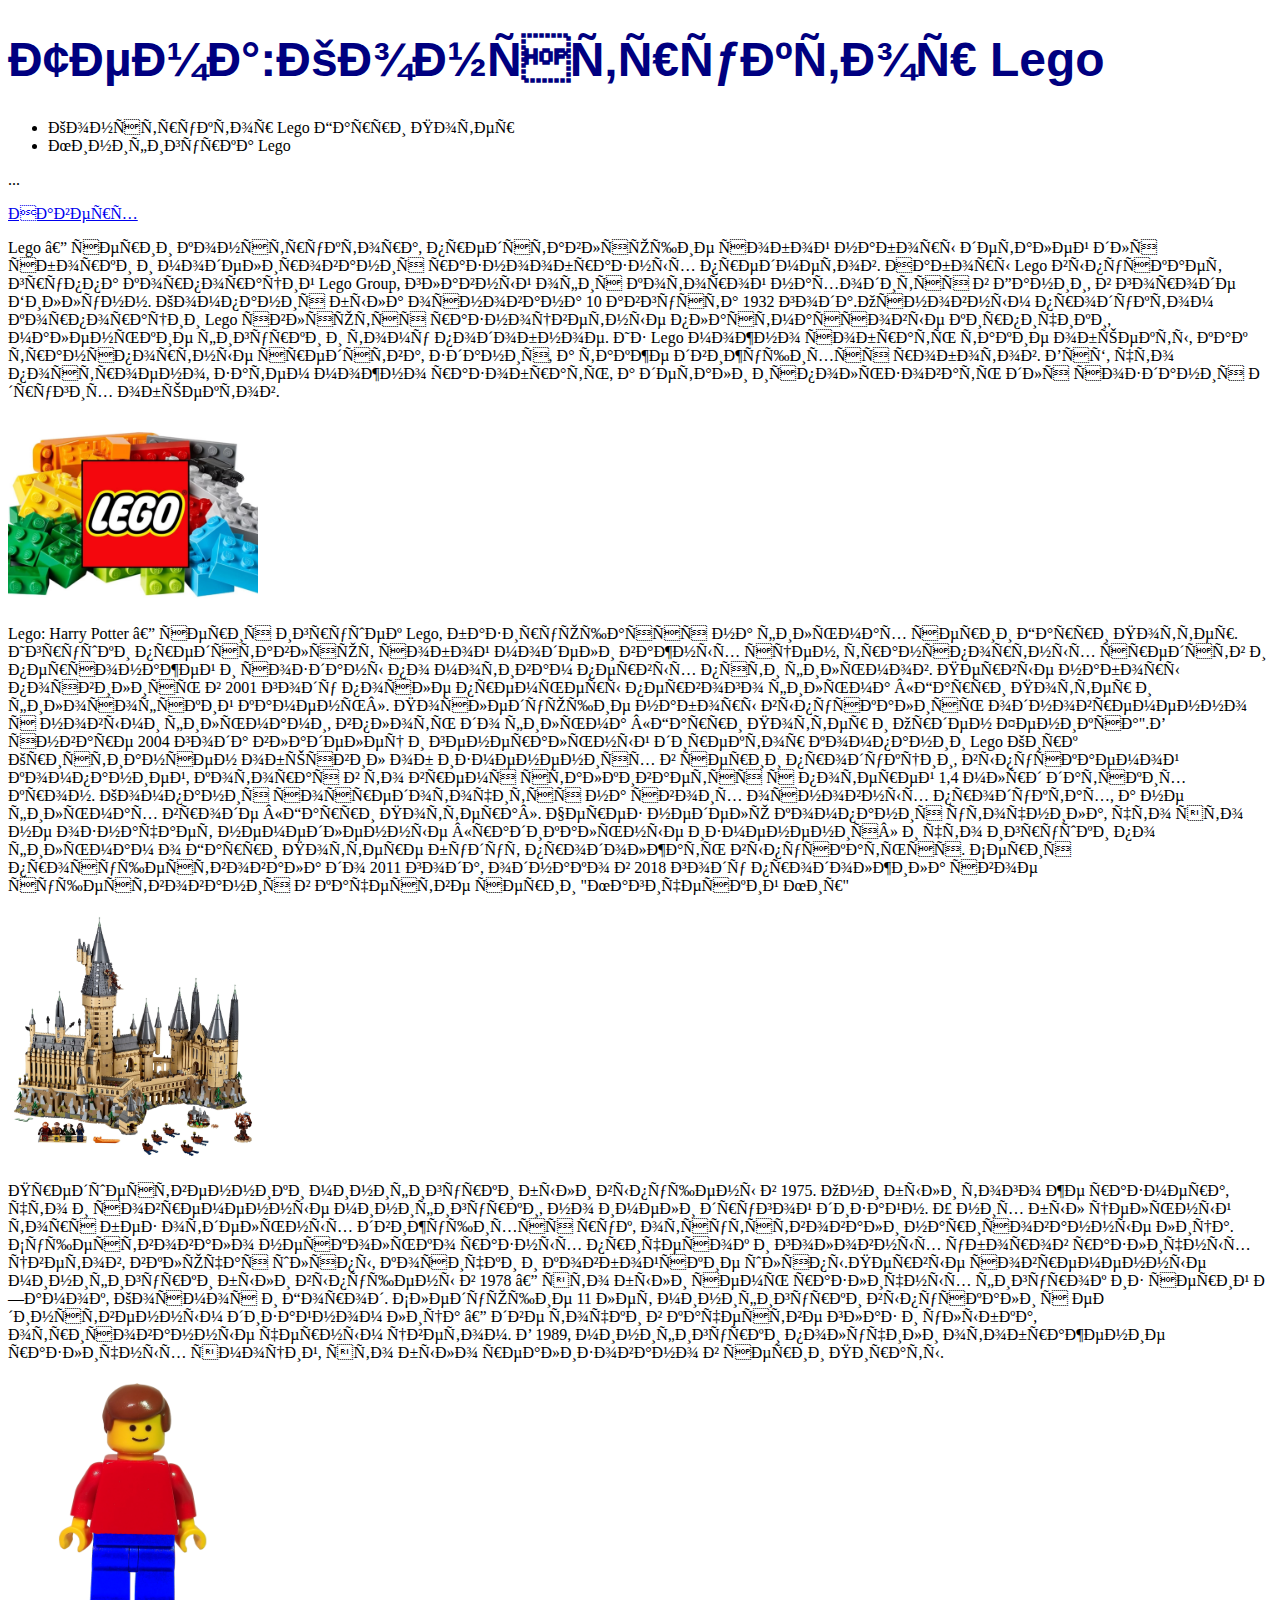
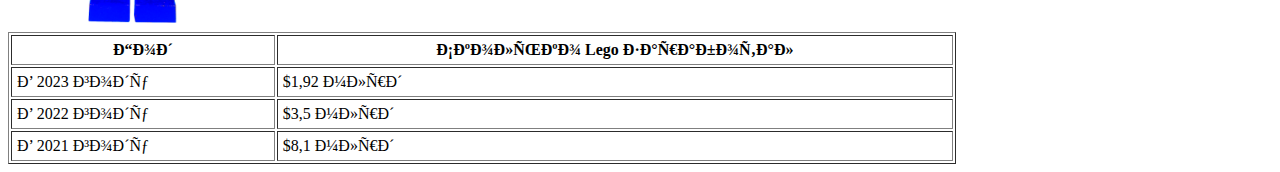
<file: index.html>
<!DOCTYPE html>
<html>
   <head>
      <meta charset="urf-8">
	<meta ru.wikipedia.org="Cobtent-Type" content="text/html; charset=utf-8">
      <link rel="stylesheet" href="style.css">
      <title>Тег STYLE</title>
   </head>
   <body>
   <header>
       <h1>Тема:Конструктор Lego</h1>
   </header>
   <article>
<ul>
   <li>Конструктор Lego Гарри Потер</li>
   <li>Минифигурка Lego</li>
</ul>
      <p><a name="top"></a></p>
      <p>...</p>
      <p><a href="#top">Наверх</a></p>
	<p>Lego — серии конструктора, представляющие собой наборы деталей для сборки и моделирования разнообразных предметов. Наборы Lego выпускает группа корпораций Lego Group, главный офис которой находится в Дании, в городе Биллунн. Компания была основана 10 августа 1932 года.Основным продуктом корпорации Lego являются разноцветные пластмассовые кирпичики, маленькие фигурки и тому подобное. Из Lego можно собрать такие объекты, как транспортные средства, здания, а также движущихся роботов. Всё, что построено, затем можно разобрать, а детали использовать для создания других объектов.</p>
	<img src="123.png" alt="text" width="250px" heigth="250px"/>
        <p>Lego: Harry Potter — серия игрушек Lego, базирующаяся на фильмах серии Гарри Поттер. Игрушки представляют собой модели важных сцен, транспортных средств и персонажей и созданы по мотивам первых пяти фильмов. Первые наборы появились в 2001 году после премьеры первого фильма «Гарри Поттер и философский камень». Последующие наборы выпускались одновременно с новыми фильмами, вплоть до фильма «Гарри Поттер и Орден Феникса".В январе 2004 года владелец и генеральный директор компании Lego Кирк Кристиансен объявил об изменениях в серии продукции, выпускаемой компанией, которая в то время сталкивается с потерей 1,4 млрд датских крон. Компания сосредоточится на своих основных продуктах, а не фильмах вроде «Гарри Поттера». Через неделю компания уточнила, что это не означает немедленные «радикальные изменения» и что игрушки по фильмам о Гарри Поттере будут продолжать выпускаться. Серия просуществовала до 2011 года, однако в 2018 году продолжила свое существования в качестве серии "Магический Мир"</p>
        <img src="12345.png" alt-"text" width="250px" heigth="250px"/>
        <p>Предшественники минифигурки были выпущены в 1975. Они были того же размера, что и современные минифигурки, но имели другой дизайн. У них был цельный торс без отдельных движущихся рук, отсутствовали нарисованные лица. Существовало несколько разных причесок и головных уборов различных цветов, включая шляпы, косички и ковбойские шляпы.Первые современные минифигурки были выпущены в 1978 — это были семь различных фигурок из серий Замок, Космос и Город. Следующие 11 лет минифигурки выпускали с единственным дизайном лица — две точки в качестве глаз и улыбка, отрисованные черным цветом. В 1989, минифигурки получили отображение различных эмоций, это было реализовано в серии Пираты.</p>
        <img src="1234.png" alt="text" width="250px" heigth="250px"/>
<table border="1" width="75%" cellpadding="5">
  <tr>
    <th>Год</th>
    <th>Сколько Lego заработал</th>
  </tr>
  <tr>
    <td>В 2023 году</td>
    <td>$1,92 млрд</td>
  </tr>
  <tr>
    <td>В 2022 году</td>
    <td>$3,5 млрд</td>
  </tr>
  <tr>
    <td>В 2021 году</td>
    <td>$8,1 млрд</td>
  </tr>
</table>
   </article>
   <footer>
   </footer>
</body>
</html>
</file>
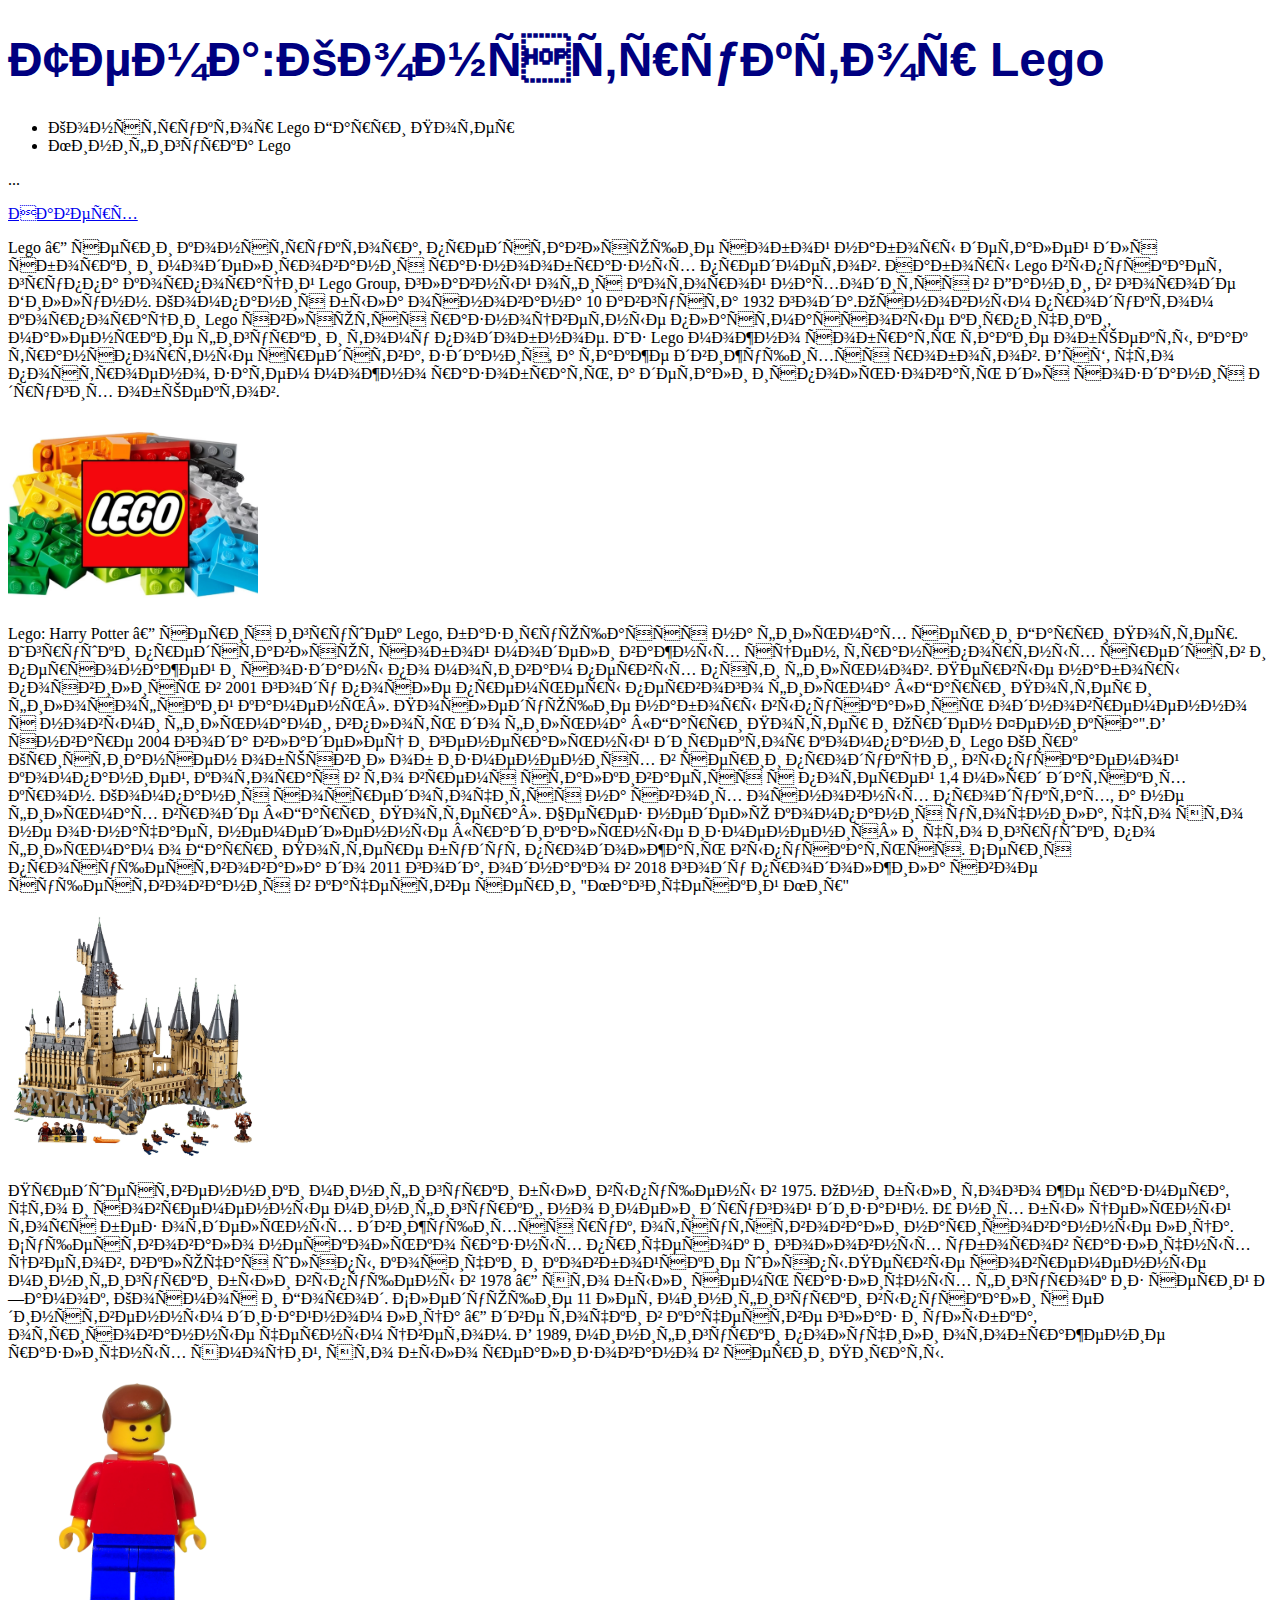
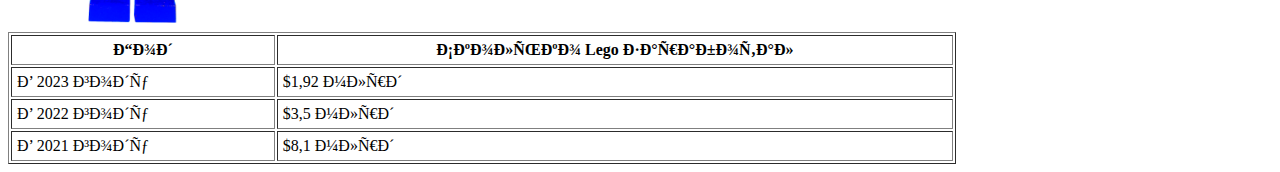
<file: main.html>
<!DOCTYPE html>
<html>
   <head>
      <meta charset="urf-8">
	<meta ru.wikipedia.org="Cobtent-Type" content="text/html; charset=utf-8">
      <link rel="stylesheet" href="style.css">
      <title>Тег STYLE</title>
   </head>
   <body>
   <header>
       <h1>Тема:Конструктор Lego</h1>
   </header>
   <article>
<ul>
   <li>Конструктор Lego Гарри Потер</li>
   <li>Минифигурка Lego</li>
</ul>
      <p><a name="top"></a></p>
      <p>...</p>
      <p><a href="#top">Наверх</a></p>
	<p>Lego — серии конструктора, представляющие собой наборы деталей для сборки и моделирования разнообразных предметов. Наборы Lego выпускает группа корпораций Lego Group, главный офис которой находится в Дании, в городе Биллунн. Компания была основана 10 августа 1932 года.Основным продуктом корпорации Lego являются разноцветные пластмассовые кирпичики, маленькие фигурки и тому подобное. Из Lego можно собрать такие объекты, как транспортные средства, здания, а также движущихся роботов. Всё, что построено, затем можно разобрать, а детали использовать для создания других объектов.</p>
	<img src="123.png" alt="text" width="250px" heigth="250px"/>
        <p>Lego: Harry Potter — серия игрушек Lego, базирующаяся на фильмах серии Гарри Поттер. Игрушки представляют собой модели важных сцен, транспортных средств и персонажей и созданы по мотивам первых пяти фильмов. Первые наборы появились в 2001 году после премьеры первого фильма «Гарри Поттер и философский камень». Последующие наборы выпускались одновременно с новыми фильмами, вплоть до фильма «Гарри Поттер и Орден Феникса".В январе 2004 года владелец и генеральный директор компании Lego Кирк Кристиансен объявил об изменениях в серии продукции, выпускаемой компанией, которая в то время сталкивается с потерей 1,4 млрд датских крон. Компания сосредоточится на своих основных продуктах, а не фильмах вроде «Гарри Поттера». Через неделю компания уточнила, что это не означает немедленные «радикальные изменения» и что игрушки по фильмам о Гарри Поттере будут продолжать выпускаться. Серия просуществовала до 2011 года, однако в 2018 году продолжила свое существования в качестве серии "Магический Мир"</p>
        <img src="12345.png" alt-"text" width="250px" heigth="250px"/>
        <p>Предшественники минифигурки были выпущены в 1975. Они были того же размера, что и современные минифигурки, но имели другой дизайн. У них был цельный торс без отдельных движущихся рук, отсутствовали нарисованные лица. Существовало несколько разных причесок и головных уборов различных цветов, включая шляпы, косички и ковбойские шляпы.Первые современные минифигурки были выпущены в 1978 — это были семь различных фигурок из серий Замок, Космос и Город. Следующие 11 лет минифигурки выпускали с единственным дизайном лица — две точки в качестве глаз и улыбка, отрисованные черным цветом. В 1989, минифигурки получили отображение различных эмоций, это было реализовано в серии Пираты.</p>
        <img src="1234.png" alt="text" width="250px" heigth="250px"/>
<table border="1" width="75%" cellpadding="5">
  <tr>
    <th>Год</th>
    <th>Сколько Lego заработал</th>
  </tr>
  <tr>
    <td>В 2023 году</td>
    <td>$1,92 млрд</td>
  </tr>
  <tr>
    <td>В 2022 году</td>
    <td>$3,5 млрд</td>
  </tr>
  <tr>
    <td>В 2021 году</td>
    <td>$8,1 млрд</td>
  </tr>
</table>
   </article>
   <footer>
   </footer>
</body>
</html>
</file>
<file: style.css>
h1 {
   font-size: 300%;
   font-family: Verdana, Arial, Helvetica, sans-serif;
   color:#000080
}
</file>
